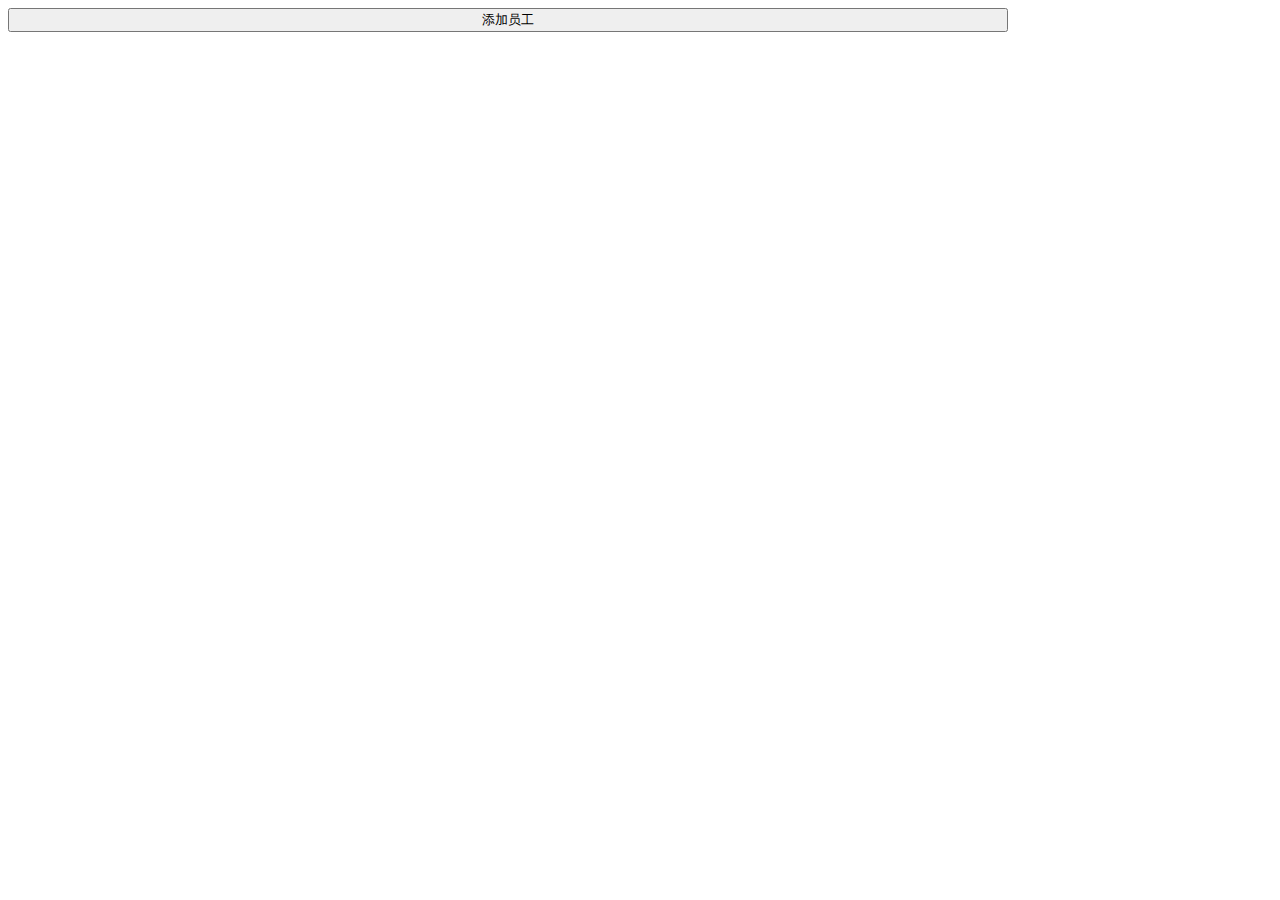
<file: src/main/resources/templates/index.html>
<!doctype html>
<html lang="ch" xmlns:th="http://www.thymeleaf.org">
    <head>
        <meta charset="UTF-8">
        <title th:text="${title}">默认的标题</title>
        <meta name="description" th:content="${description}">
        <script th:src="@{js/jquery/jquery-1.8.3.min.js}"></script>
        <link th:href="@{web/layui/css/layui.css}" rel="stylesheet" />
        <script th:src="@{web/layui/layui.js}"></script>
        <script  th:inline="javascript">

            layui.use(['table'],function () {
                var table = layui.table;
                var layer = layui.layer;

                table.on('tool(test)',function (obj) {
                    if(obj.event==="del"){
                        layer.confirm('是否删除?', {icon: 3, title:'提示'}, function(index){
                            $.post(
                                '/removeById',
                                {id:obj.data.id},
                                function (obj) {
                                    if(obj===1){
                                        table.reload("tabled");
                                    }
                                },
                                "json"
                            )
                            layer.close(index);
                        });
                    }else if(obj.event==="edit"){
                        layer.open({
                            type: 2,
                            title:'修改学生',
                            content:"/shwoStudent/"+obj.data.id,
                            area:['620px','600px'],
                            anim: 1,
                            scrollbar: false,
                            end:function () {
                                table.reload("tabled");
                            }
                        })
                    }
                })

                $("#addEmaployeeid").click(function () {
                    layer.open({
                        type: 2,
                        title:'添加学生',
                        content:"/addStudent",
                        area:['620px','600px'],
                        anim: 1,
                        scrollbar: false,
                        end:function () {
                            table.reload("tabled");
                        }
                    })
                })

                table.render({
                        elem:'#demo',
                        url:'/getstudents',
                        method: 'get',
                        id:'tabled',
                        width:1000,
                        page:true,
                        limit:4,
                        limits:[4,6,8,10],
                        request:{
                            pageName: "pageNumber",
                            limitName: "pageSize"
                        },
                        parseData:function (res) {
                            console.log(res);
                            return {
                                code: res.total !== 0 ? 0 : 500,
                                msg: res.size !== 0 ? "成功" : "失败",
                                count: res.total,
                                data: res.list
                            }
                        },
                        cols: [[ //表头
                        {field: 'id', title: '学生编号', width:200, sort: true, fixed: 'left'}
                        ,{field: 'name', title: '用户名', width:200 }
                        ,{field: 'age', title: '年龄', width:200, sort: true}
                        ,{field: 'gander', title: '性别', width:200,
                                templet:function (d){
                                    return d.gander
                                }
                        },{ title: '操作', width:200,align: 'center',
                        templet:function (d){
                            return "  <button type=\"button\" class=\"layui-btn layui-btn-sm\"  lay-event='edit'>编辑</button>\n" +
                                "  <button type=\"button\" class=\"layui-btn layui-btn-sm\" lay-event='del'>删除</button>"
                        }}
                    ]]
                });
            })
        </script>
    </head>
    <body>

        <div class="layui-container">
            <table id="demo" lay-filter="test"></table>
            <button id="addEmaployeeid" type="button" class="layui-btn layui-btn-fluid" style="width:1000px" >添加员工</button>
        </div>

    </body>

</html>
</file>
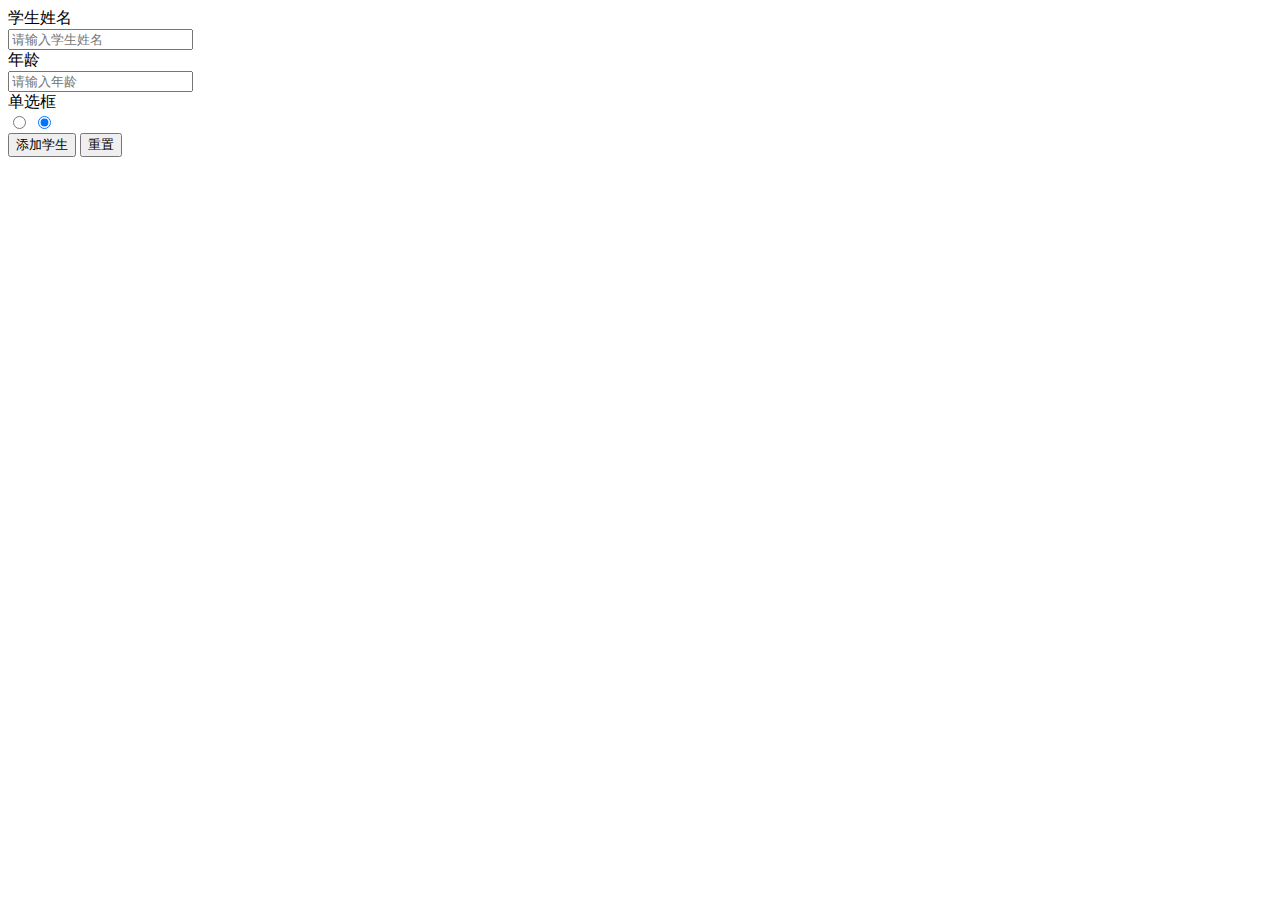
<file: src/main/resources/templates/addstudent.html>
<!DOCTYPE html>
<html xmlns:th="http://www.thymeleaf.org">
<head>
    <meta charset="UTF-8"/>
    <title>添加学生</title>
    <script th:src="@{js/jquery/jquery-1.8.3.min.js}"></script>
    <link th:href="@{web/layui/css/layui.css}" rel="stylesheet"/>
    <script th:src="@{web/layui/layui.js}"></script>
</head>
<body>
<!DOCTYPE html>
<html>
<head>
    <meta charset="utf-8">
    <title>layui.form小例子</title>
<!--    <link rel="stylesheet" href="layui.css" media="all">-->
</head>
<body>
    <div class="layui-container">
        <form class="layui-form"  action="/addStudent" method="post">
            <div class="layui-form-item">
                <label class="layui-form-label">学生姓名</label>
                <div class="layui-input-block">
                    <input type="text" name="name" required  lay-verify="required" placeholder="请输入学生姓名" autocomplete="off" class="layui-input">
                </div>
            </div>
            <div class="layui-form-item">
                <label class="layui-form-label">年龄</label>
                <div class="layui-input-inline">
                    <input type="text" name="age" required  lay-verify="required" placeholder="请输入年龄" autocomplete="off" class="layui-input">
                </div>
            </div>
            <div class="layui-form-item">
                <label class="layui-form-label">单选框</label>
                <div class="layui-input-block">
                    <input type="radio" name="gander" value="男" title="男">
                    <input type="radio" name="gander" value="女" title="女" checked>
                </div>
            </div>
            <div class="layui-form-item">
                <div class="layui-input-block">
                    <button class="layui-btn" lay-submit lay-filter="formDemo">添加学生</button>
                    <button type="reset" class="layui-btn layui-btn-primary">重置</button>
                </div>
            </div>
        </form>
    </div>

</body>
<script>
    //Demo
    layui.use('form', function(){
        var form = layui.form;
        //监听提交
        form.on('submit(formDemo)', function(data){
            $.post(
                "/addStudent",
                data.field,
                function (obj) {
                    console.log(obj)
                    if(obj!==1){
                        layer.msg("添加失败");
                    }else{
                        layer.msg("添加成功");
                        //假设这是iframe页
                        var index = parent.layer.getFrameIndex(window.name); //先得到当前iframe层的索引
                        parent.layer.close(index); //再执行关闭
                    }
                },
                "json"
            )

            return false;
        });
    });
</script>
</html>
</file>
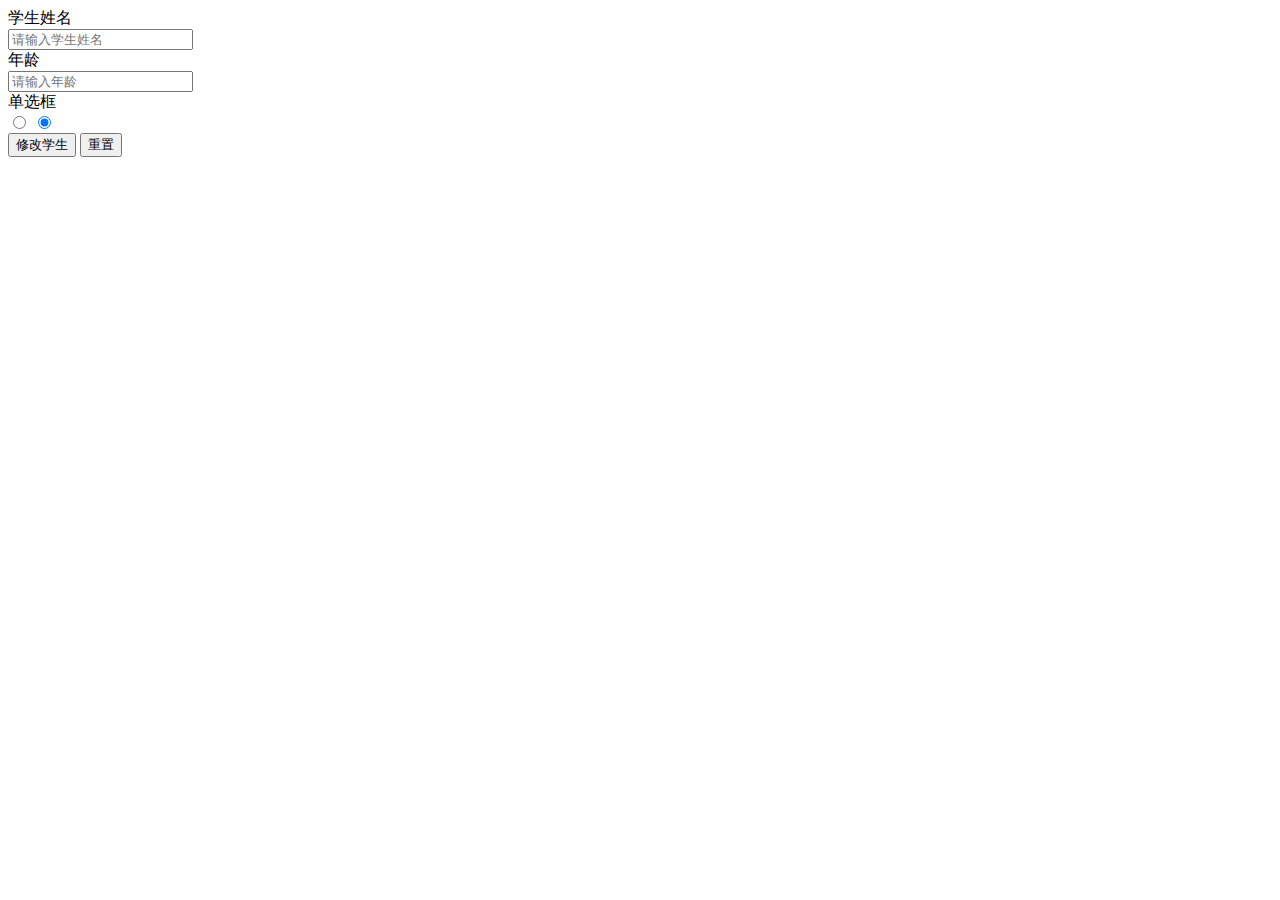
<file: src/main/resources/templates/updataStudent.html>
<!DOCTYPE html>
<html xmlns:th="http://www.thymeleaf.org">
<head>
    <meta charset="UTF-8"/>
    <title>添加学生</title>
    <script th:src="@{../js/jquery/jquery-1.8.3.min.js}"></script>
    <link th:href="@{../web/layui/css/layui.css}" rel="stylesheet"/>
    <script th:src="@{../web/layui/layui.js}"></script>
</head>
<body>
<!DOCTYPE html>
<html>
<head>
    <meta charset="utf-8">
    <title>layui.form小例子</title>
</head>
<body>
    <div class="layui-container">
        <form class="layui-form"  action="/addStudent" method="post">
            <input type="hidden" name="id" th:value="${student.id}">
            <div class="layui-form-item">
                <label class="layui-form-label">学生姓名</label>
                <div class="layui-input-block">
                    <input type="text" name="name" required  lay-verify="required" placeholder="请输入学生姓名" autocomplete="off" class="layui-input" th:value="${student.name}"   >
                </div>
            </div>
            <div class="layui-form-item">
                <label class="layui-form-label">年龄</label>
                <div class="layui-input-inline">
                    <input type="text" name="age" required  lay-verify="required" placeholder="请输入年龄" autocomplete="off" class="layui-input" th:value="${student.age}">
                </div>
            </div>
            <div class="layui-form-item">
                <label class="layui-form-label">单选框</label>
                <div class="layui-input-block" >
                    <input type="radio" name="gander" value="男" title="男" >
                    <input type="radio" name="gander" value="女" title="女" checked>
                </div>
            </div>
            <div class="layui-form-item">
                <div class="layui-input-block">
                    <button class="layui-btn" lay-submit lay-filter="formDemo">修改学生</button>
                    <button type="reset" class="layui-btn layui-btn-primary">重置</button>
                </div>
            </div>
        </form>
    </div>

</body>
<script  >

    layui.use('form', function(){
        var form = layui.form;
        //监听提交
        form.on('submit(formDemo)', function(data){
            $.post(
                "/updataStudent",
                data.field,
                function (obj) {
                    console.log(obj)
                    if(obj!==1){
                        layer.msg("修改失败");
                    }else{
                        layer.msg("修改成功");
                        //假设这是iframe页
                        var index = parent.layer.getFrameIndex(window.name); //先得到当前iframe层的索引
                        parent.layer.close(index); //再执行关闭
                    }
                },
                "json"
            )

            return false;
        });
    });
</script>
</html>
</file>
